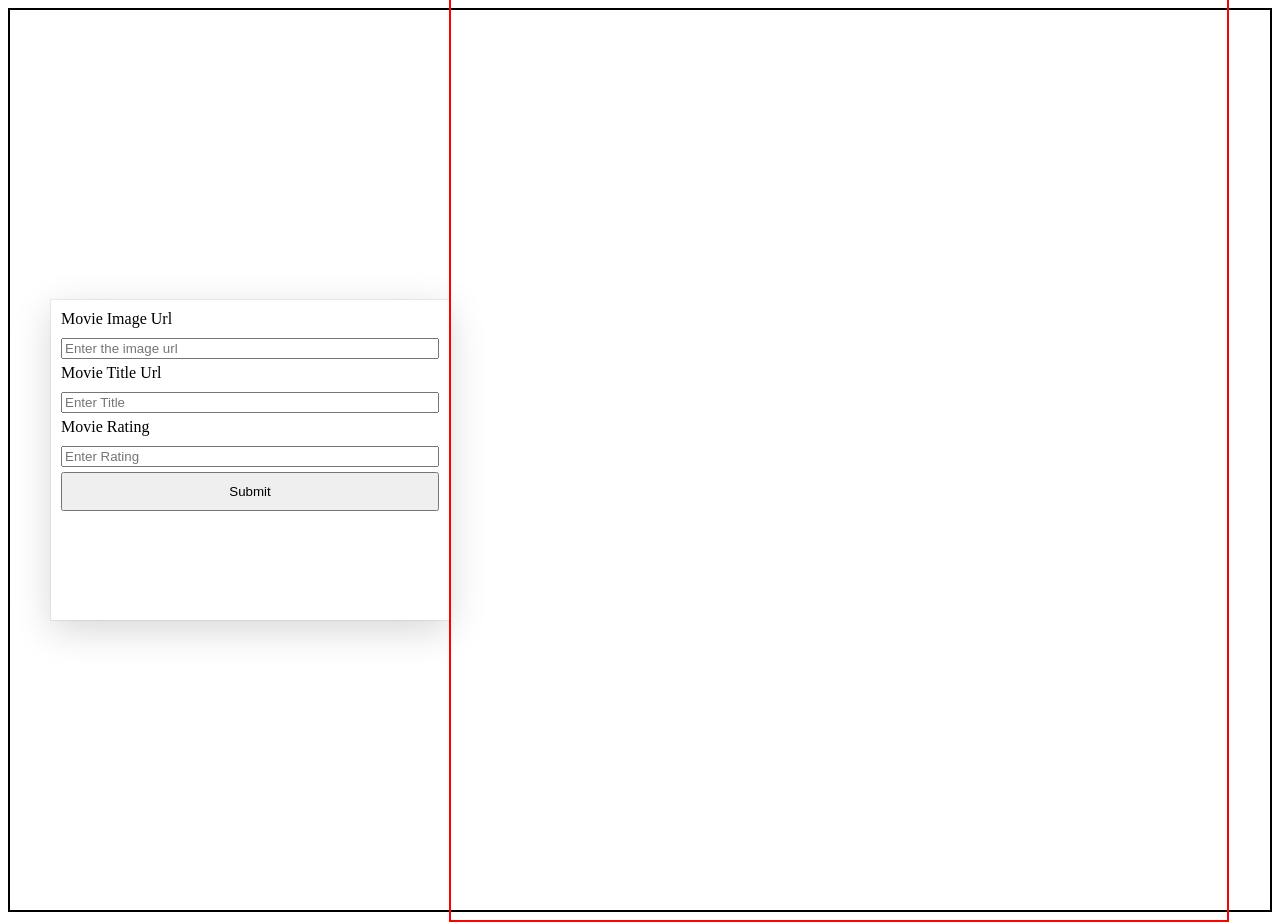
<file: phase_01_htmlcssjs/day_02/index.html>
<!DOCTYPE html>
<html lang="en">
<head>
    <meta charset="UTF-8">
    <meta name="viewport" content="width=device-width, initial-scale=1.0">
    <title>Document</title>
    <link rel="stylesheet" href="index.css">
</head>
<body>
    <div id="container">
        <div id="formDiv">
            <div>
                        <label for="">Movie Image Url</label>
            <input type="text" name="" id="url" placeholder="Enter the image url">

            </div>
    
            <div>
                        <label for="">Movie Title Url</label>
            <input type="text" name="" id="title" placeholder="Enter Title">

            </div>
            <div>
                    <label for="">Movie Rating</label>
            <input type="text" name="" id="rating" placeholder="Enter Rating">
            </div>
            <div>
                    <button id="submit">Submit</button>
            </div>
            
        </div>
        <div id="cardDiv">
            
        </div>
    </div>
</body>
</html>
<script src="index.js">
</script>
</file>
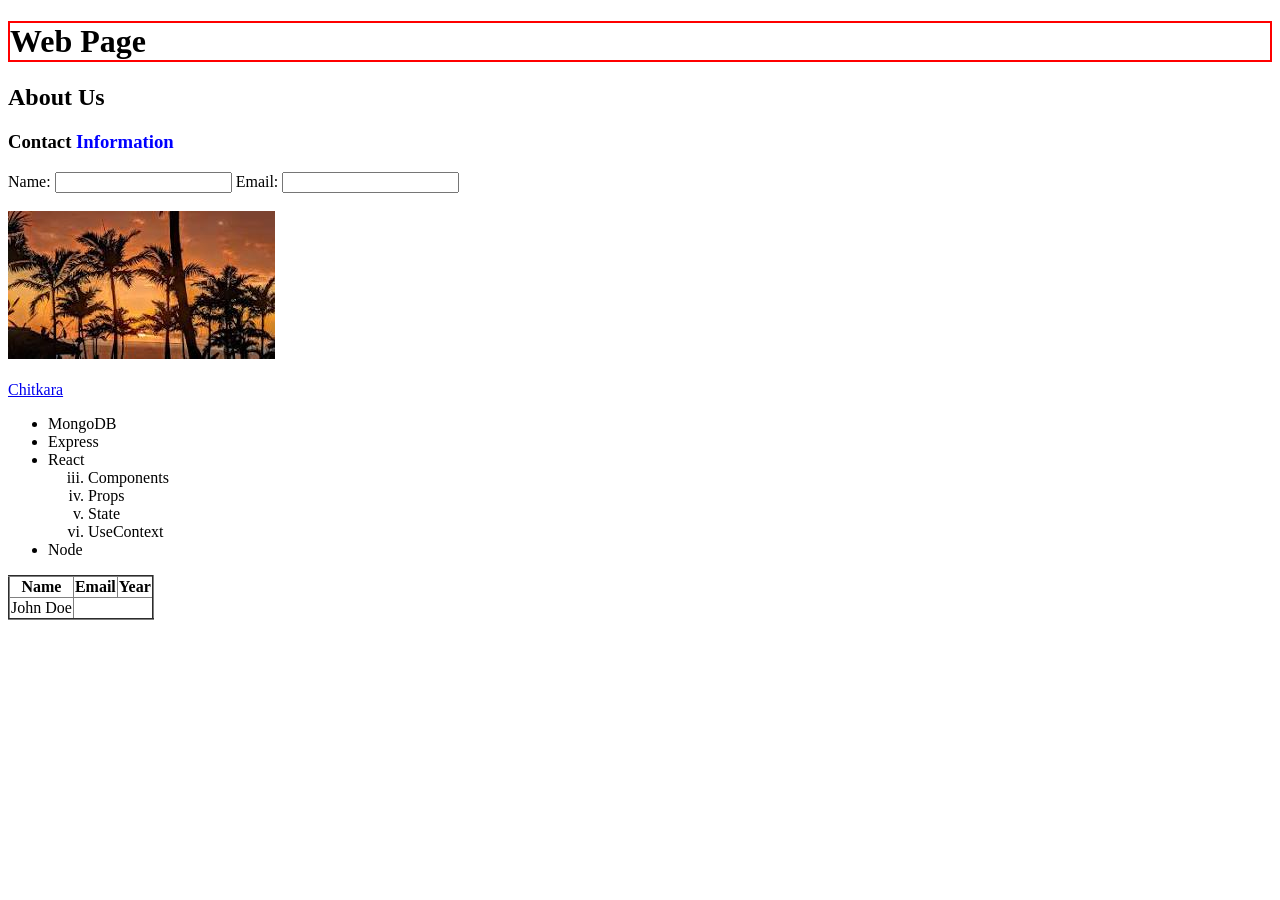
<file: phase_01_htmlcssjs/day_01/basics.html>
<!DOCTYPE html>
<html lang="en">
<head>
    <meta charset="UTF-8">
    <meta name="viewport" content="width=device-width, initial-scale=1.0">
    <title>Web Page</title>
</head>
<body>
    <h1 style="border: 2px solid red" >Web Page</h1>
    <h2>About Us</h2>
    <h3>Contact <span style="color: blue;">Information</span></h3>
    <span>Name: </span>
    <input type="text" name="" id="">
    <span>Email: </span>
    <input type="email" name="" id=""><br><br>
    <img src="[data-uri]" alt="">
    <br><br>
    <a href="https://cuiet.codebrigade.in/loginManager/load">Chitkara</a>
    <ul>
        <li>MongoDB</li>
        <li>Express</li>
        <li>React</li>
        <ol type="i" start="3">
            <li>Components</li>
            <li>Props</li>
            <li>State</li>
            <li>UseContext</li>
        </ol>
        <li>Node</li>
    </ul>

    <table border="2" style="border-collapse: collapse;">
        <thead>
            <th>Name</th>
            <th>Email</th>
            <th>Year</th>
        </thead>
        <tbody>
            <tr>
                <td>John Doe</td>
                
            </tr>
        </tbody>
    </table>
</body>
</html>
</file>
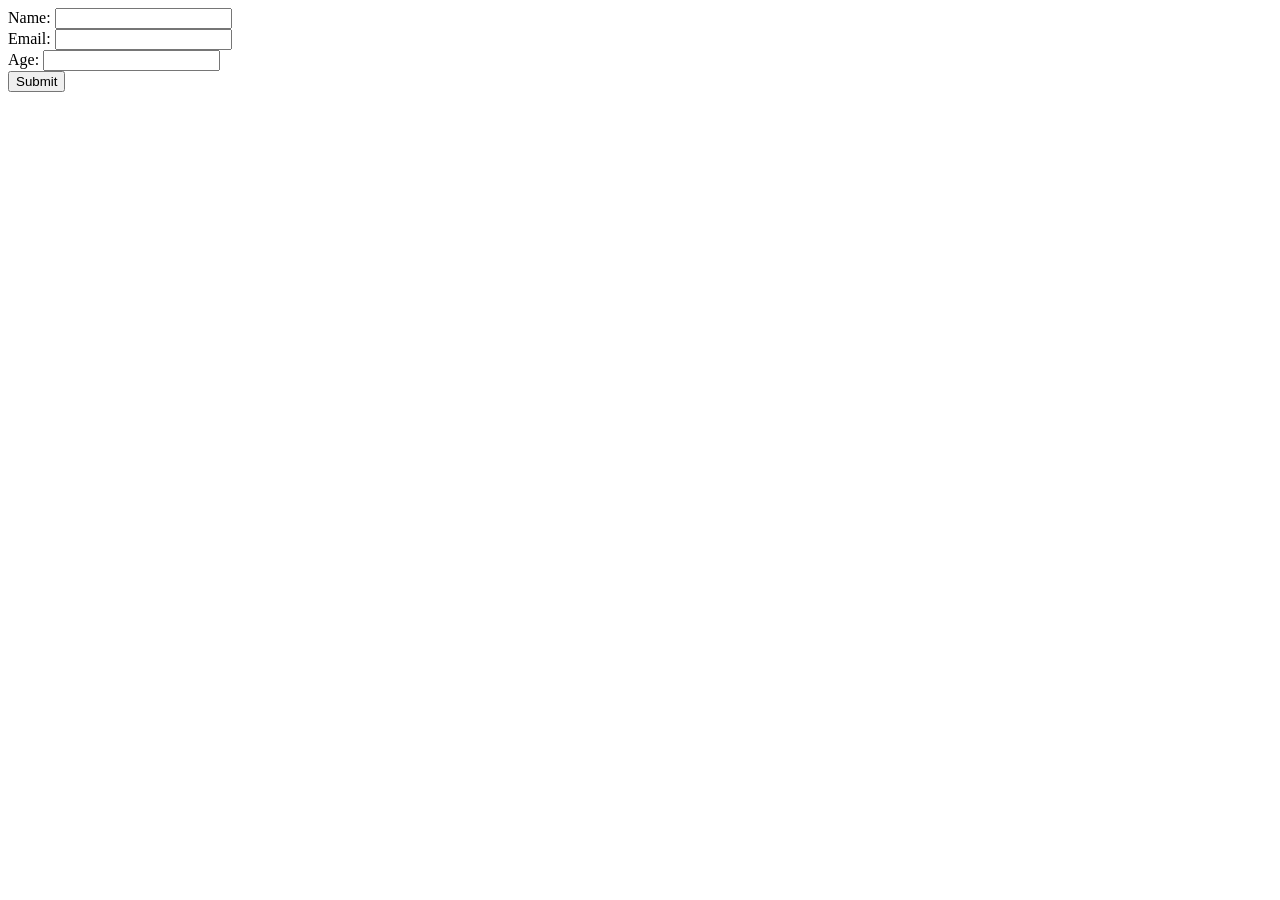
<file: phase_01_htmlcssjs/day_04/asssign2.html>
<!DOCTYPE html>
<html lang="en">
<head>
    <meta charset="UTF-8">
    <meta name="viewport" content="width=device-width, initial-scale=1.0">
    <title>Document</title>
    
    <style>
        #hideData{
            display: none;
        }
    </style>
</head>
<body>
        <div>
            <form action="">
                <div>
                <label for="">Name:</label>
                <input type="text" id="name">
                </div>
                <div>
                <label for="">Email:</label>
                <input type="text" id="email"> 
                </div>
                <div>
                <label for="">Age:</label>  
                <input type="text" id="age">
                </div>
                <div>
                    <button id="submit">
                        Submit
                    </button>
                </div>
            </form> 
            <div id="hideData">
                <h1>Students Data</h1>
                <table border="2">
                    <thead>
                        <tr>
                            <th>Name</th>
                            <th>Email</th>
                            <th>Age</th>
                        </tr>
                    </thead>
                    <tbody id="tableContent">
                        
                    </tbody>
                </table>
            </div>
        </div>
    </div>
</body>
</html>



<script>
    var btn = document.getElementById("submit")
    btn.addEventListener("click" , function(e){
        e.preventDefault()
        var name = document.getElementById("name")
        var email = document.getElementById("email")
        var age = document.getElementById("age")

        var inpName = name.value
        var inpEmail = email.value
        var inpAge = age.value

        var showData = document.getElementById("hideData")
        showData.style.display = "block"

        var tbody = document.getElementById("tableContent");

        tbody.innerHTML += `<tr>
                            <td>${inpName}</td>
                            <td>${inpEmail}</td>
                            <td>${inpAge}</td>
                        </tr>`
        name.value="";
        email.value="";
        age.value="";
                        
        
    })
</script>
</file>
<file: phase_01_htmlcssjs/day_02/index.css>
#container{
    border: 2px solid black;
    height:100vh;
    display: flex;
    justify-content: center;
    align-items: center;
}

#formDiv{
    /* border :2px solid green; */
    height:300px;
    width:30%;

    padding: 10px;
     box-shadow: rgba(0, 0, 0, 0.16) 0px 10px 36px 0px, rgba(0, 0, 0, 0.06) 0px 0px 0px 1px;
}

#formDiv div{
    display: flex;
    flex-direction: column;
    gap:10px;
}
input {
    margin-bottom: 5px;
}
#cardDiv{
    border: 2px solid red;
    height:100%;
    width:60%;
    padding:10px;
    display: flex;
    gap: 10px;
    flex-wrap: wrap;
}
button{
    padding: 10px;
}
img{
    height: 150px;
    width: 100px;
}
.card{
    border:1px solid green;
    width: 30%;
    height: 250px;
     padding:10px;
      box-shadow: rgba(0, 0, 0, 0.16) 0px 10px 36px 0px, rgba(0, 0, 0, 0.06) 0px 0px 0px 1px;
}
</file>
